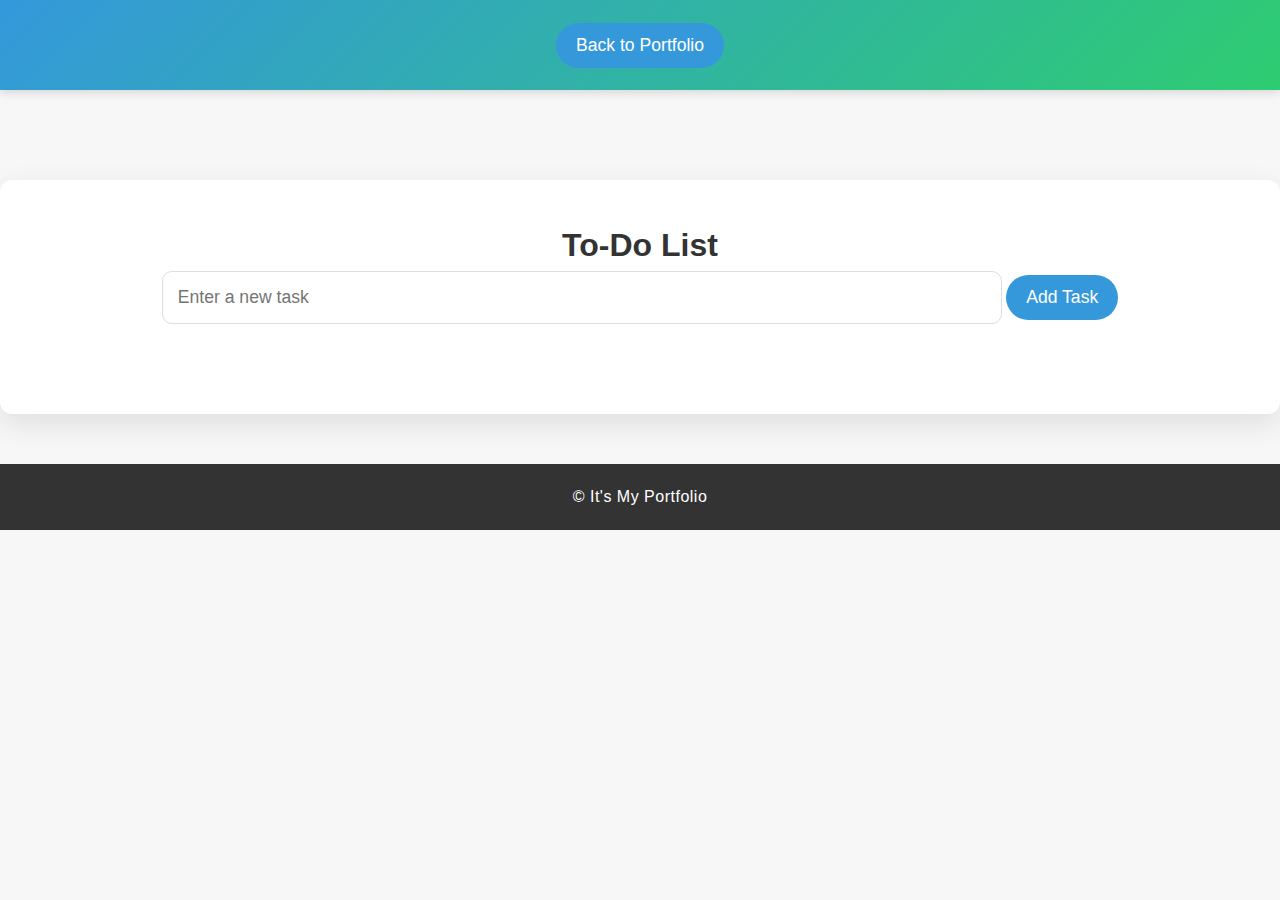
<file: todo.html>
<!DOCTYPE html>
<html lang="en">
<head>
  <meta charset="UTF-8">
  <meta name="viewport" content="width=device-width, initial-scale=1.0">
  <title>To-Do List App</title>
  <link rel="stylesheet" href="styles.css">
</head>
<body>
  <header>
    <nav>
      <button id="backToPortfolioBtn" onclick="window.location.href='index.html'">Back to Portfolio</button>
    </nav>
  </header>

  <section id="todo">
    <h1>To-Do List</h1>
    <input type="text" id="new-task" placeholder="Enter a new task">
    <button onclick="addTask()">Add Task</button>
    <ul id="task-list"></ul>
  </section>

  <footer>
    <p>&copy; It's My Portfolio</p>
  </footer>

  <script src="todo.js"></script>
</body>
</html>
</file>
<file: styles.css>
* {
    margin: 0;
    padding: 0;
    box-sizing: border-box;
  }
  
  body {
    font-family: 'Roboto', sans-serif;
    background-color: #f7f7f7;
    color: #333;
    line-height: 1.6;
    font-size: 1rem;
    padding-top: 80px;
    margin: 0;
  }
  
  :root {
    --primary-color: #3498db;  
    --secondary-color: #2ecc71; 
    --accent-color: #f39c12;    
    --background-color: #f7f7f7;
    --light-bg-color: #fff;
    --card-shadow: rgba(0, 0, 0, 0.1);
    --button-hover-color: #1abc9c;
  }
  
  header {
    background: linear-gradient(135deg, var(--primary-color), var(--secondary-color));
    color: #fff;
    padding: 15px 0;
    position: fixed;
    top: 0;
    left: 0;
    right: 0;
    width: 100%;
    z-index: 100;
    box-shadow: 0 2px 10px rgba(0, 0, 0, 0.15);
  }
  
  header nav ul {
    list-style: none;
    display: flex;
    justify-content: center;
    gap: 30px;
  }
  
  header nav ul li {
    font-size: 1.1rem;
  }
  
  header nav ul li a {
    color: #fff;
    text-decoration: none;
    font-weight: 600;
    transition: color 0.3s ease, transform 0.3s ease;
  }
  
  header nav ul li a:hover {
    color: var(--accent-color);
    transform: translateY(-3px);
  }
  
  section {
    margin-top: 100px;
    padding: 60px 20px;
    text-align: center;
  }
  
  /* About Section */
  #about {
    background: var(--light-bg-color);
    border-radius: 15px;
    box-shadow: 0 6px 20px var(--card-shadow);
    padding: 40px;
  }
  
  #about h1 {
    font-size: 2.5rem;
    color: var(--primary-color);
    margin-bottom: 20px;
  }
  
  #about p {
    font-size: 1.1rem;
    color: #666;
    line-height: 1.8;
  }
  
  .profile-img {
    max-width: 180px;
    border-radius: 50%;
    margin-top: 30px;
    border: 4px solid var(--secondary-color);
  }
  
  /* Projects Section */
  #projects {
    background: #fafafa;
  }
  
  #projects h1 {
    font-size: 2.5rem;
    margin-bottom: 30px;
    color: var(--primary-color);
  }
  
  .project-card {
    display: flex;          
  flex-direction: column; 
  align-items: center;    
  justify-content: center;
  text-align: center;    
  padding: 10px;
  }
  

.project-card img {
        width: 100%;
        height: auto;
        max-width: 150px; 
        display: block; 
        margin-bottom: 10px; 
      }

  
  .project-card h3 {
    font-size: 1.8rem;
    margin-top: 20px;
    color: #333;
  }
  
  .project-card p {
    font-size: 1.1rem;
    color: #666;
    margin-top: 10px;
  }
  
  .project-card a {
    margin-top: 20px;
    display: inline-block;
    background: var(--secondary-color);
    padding: 12px 24px;
    font-size: 1.2rem;
    color: white;
    text-decoration: none;
    border-radius: 30px;
    transition: background 0.3s ease, transform 0.3s ease, box-shadow 0.3s ease;
  }
  
  .project-card:hover {
    transform: translateY(-10px);
    box-shadow: 0 15px 40px rgba(0, 0, 0, 0.1);
  }
  
  .project-card:hover img {
    transform: scale(1.05);
  }
  
  .project-card a:hover {
    background: var(--button-hover-color);
    transform: translateY(-5px);
    box-shadow: 0 8px 20px rgba(0, 0, 0, 0.1);
  }
  
  /* To-Do List Section */
  #todo {
    background: var(--light-bg-color);
    padding: 40px;
    border-radius: 12px;
    box-shadow: 0 10px 30px var(--card-shadow);
  }
  
  #new-task {
    width: 70%;
    padding: 15px;
    border-radius: 10px;
    border: 1px solid #ddd;
    font-size: 1.1rem;
    margin-bottom: 20px;
    transition: border-color 0.3s ease;
  }
  
  #new-task:focus {
    border-color: var(--primary-color);
    outline: none;
  }
  
  button {
    padding: 12px 20px;
    background-color: var(--primary-color);
    color: white;
    border: none;
    font-size: 1.1rem;
    border-radius: 30px;
    cursor: pointer;
    transition: background-color 0.3s ease, transform 0.3s ease, box-shadow 0.3s ease;
  }
  
  button:hover {
    background-color: var(--button-hover-color);
    transform: translateY(-2px);
    box-shadow: 0 4px 12px rgba(0, 0, 0, 0.1);
  }
  
  ul {
    list-style: none;
    padding: 0;
    margin-top: 30px;
  }
  
  li {
    background: #fafafa;
    border-radius: 10px;
    padding: 15px;
    margin-bottom: 15px;
    font-size: 1.1rem;
    display: flex;
    justify-content: space-between;
    align-items: center;
    transition: background 0.3s ease, transform 0.3s ease;
  }
  
  li.completed {
    text-decoration: line-through;
    color: #888;
    background: #f0f0f0;
  }
  
  li:hover {
    background: #f1f1f1;
    transform: translateX(5px);
  }
  
  /* Product Listing Section */
  #product-list {
    background: #fafafa;
  }
  
  .filters {
    display: flex;
    justify-content: space-between;
    align-items: center;
    padding: 30px;
    background-color: var(--light-bg-color);
    border-radius: 12px;
    box-shadow: 0 8px 24px var(--card-shadow);
  }
  
  .filters select {
    padding: 12px;
    border-radius: 10px;
    border: 1px solid #ddd;
    font-size: 1rem;
    width: 45%;
    transition: border-color 0.3s ease;
  }
  
  .filters select:focus {
    border-color: var(--primary-color);
    outline: none;
  }
  
  .product-list {
    display: grid;
    grid-template-columns: repeat(auto-fill, minmax(280px, 1fr));
    gap: 20px;
    padding: 20px;
  }
  
  .product-card {
    background: var(--light-bg-color);
    padding: 20px;
    border-radius: 15px;
    box-shadow: 0 10px 30px rgba(0, 0, 0, 0.1);
    transition: transform 0.3s ease, box-shadow 0.3s ease;
  }
  
  .product-card img {
    width: 100%;
    height: 200px;
    object-fit: cover;
    border-radius: 12px;
    transition: transform 0.3s ease;
  }
  
  .product-card h3 {
    font-size: 1.8rem;
    margin-top: 15px;
    color: #333;
  }
  
  .product-card p {
    color: #666;
    font-size: 1.1rem;
    margin-top: 10px;
  }
  
  .product-card .price {
    font-size: 1.4rem;
    color: var(--secondary-color);
    font-weight: 700;
    margin-top: 15px;
  }
  
  .product-card .rating {
    color: #f39c12;
    margin-top: 10px;
  }
  
  .product-card:hover {
    transform: translateY(-10px);
    box-shadow: 0 15px 40px rgba(0, 0, 0, 0.1);
  }
  
  .product-card:hover img {
    transform: scale(1.05);
  }
  
  /* Contact Form Section */
  form {
    background: var(--light-bg-color);
    padding: 40px;
    border-radius: 12px;
    box-shadow: 0 8px 24px var(--card-shadow);
  }
  
  form input, form textarea {
    width: 100%;
    padding: 15px;
    border-radius: 10px;
    border: 1px solid #ddd;
    font-size: 1.1rem;
    margin-bottom: 20px;
    transition: border-color 0.3s ease;
  }
  
  form input:focus, form textarea:focus {
    border-color: var(--primary-color);
    outline: none;
  }
  
  form button {
    padding: 12px 20px;
    background-color: var(--primary-color);
    color: white;
    border: none;
    font-size: 1.1rem;
    border-radius: 30px;
    cursor: pointer;
    transition: background-color 0.3s ease, transform 0.3s ease, box-shadow 0.3s ease;
  }
  
  form button:hover {
    background-color: var(--button-hover-color);
    transform: translateY(-2px);
    box-shadow: 0 4px 12px rgba(0, 0, 0, 0.1);
  }
  
  /* Footer */
  footer {
    text-align: center;
    background: #333;
    color: white;
    padding: 20px;
    margin-top: 50px;
    font-size: 1rem;
    letter-spacing: 0.5px;
  }
  
  /* Responsive Design */
  @media (max-width: 768px) {
    header nav ul {
      flex-direction: column;
    }
  
    .filters {
      flex-direction: column;
    }
  
    .filters select {
      width: 100%;
      margin-bottom: 15px;
    }
  
    .product-list {
      grid-template-columns: 1fr 1fr;
    }
  
    .project-card a {
      padding: 10px 20px;
      font-size: 1rem;
    }
  
    section {
      padding: 40px 10px;
    }
  
    #about h1, #projects h1 {
      font-size: 2rem;
    }
  
    .project-card {
      padding: 15px;
    }
  
    button, form button {
      padding: 10px 18px;
      font-size: 1rem;
    }
  }
  
  .remove-btn {
    background-color: red;
    color: white;
    border: none;
    border-radius: 5px;
    padding: 5px 10px;
    font-size: 0.9rem;
    cursor: pointer;
    margin-left: 15px;
    transition: background-color 0.3s ease;
  }
  
  .remove-btn:hover {
    background-color: darkred;
  }
  
  
nav {
    display: flex;
    justify-content: center; 
    align-items: center;     
    height: 60px;            
  }
  
  .backToPortfolioBtn {
    padding: 10px 20px;
    background-color: #4CAF50;
    color: white;
    border: none;
    cursor: pointer;
    font-size: 16px;
    border-radius: 5px;
    transition: background-color 0.3s ease;
  }
  
  .backToPortfolioBtn:hover {
    background-color: #45a049;
  }
</file>
